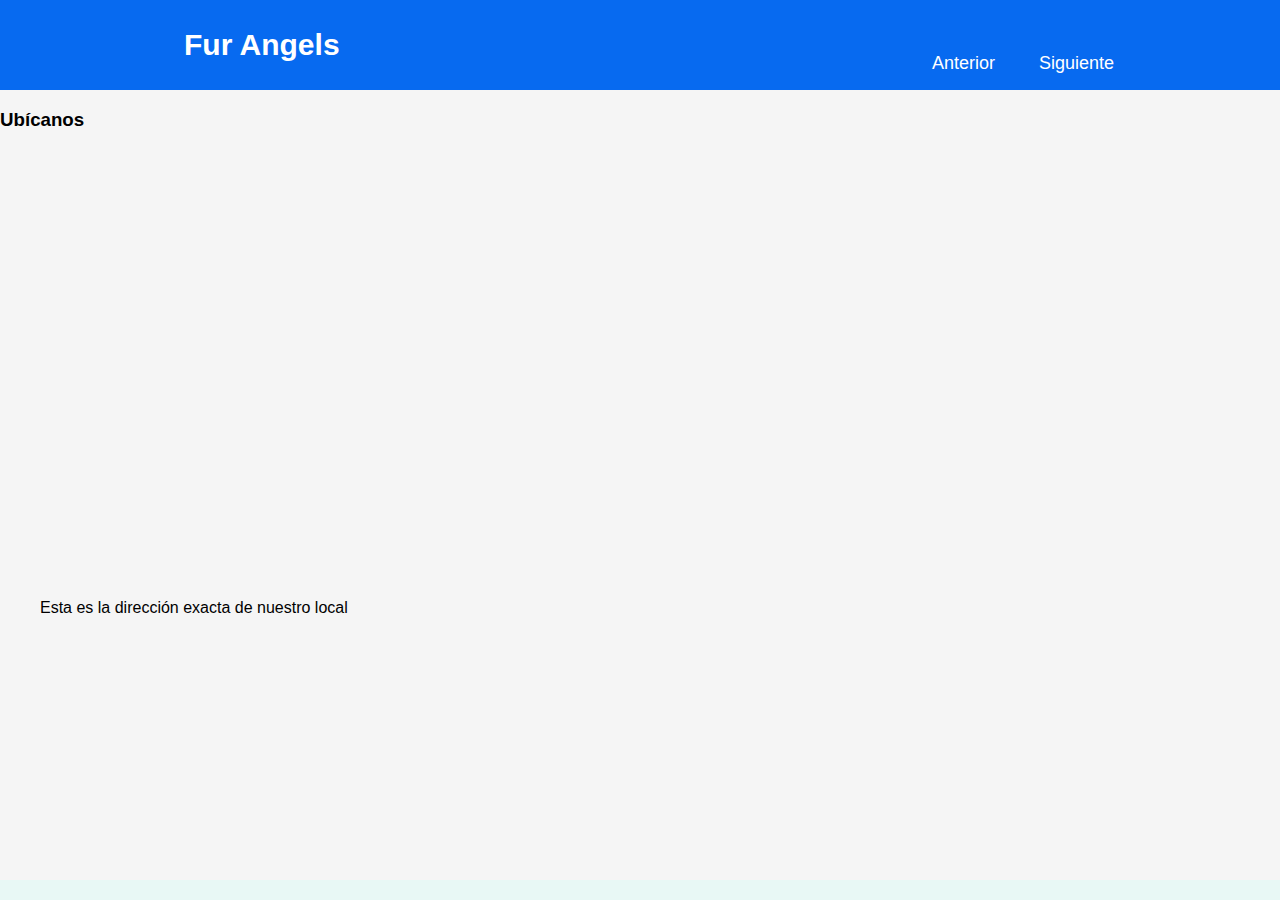
<file: src/main/resources/static/pagina5.html>
<html>
    <head>
        <title>Fur Angels</title>
        <meta charset="UTF-8">
        <link href="css/estilos.css" rel="stylesheet" type="text/css"/>
    </head>
    <body>
        <header class="encabezado">
            <nav class="navegacion">
                <a href="index.html" class="logo nav-link">Fur Angels</a>
                <ul class="nav-menu">
                    <li class="nav-menu-item"><a class="nav-link nav-menu-link" href="pagina4.html"> Anterior</a> </li>
                    <li class="nav-menu-item"><a class="nav-link nav-menu-link" href="pagina6.html"> Siguiente</a><hr></li>
                </ul>
            </nav>
        </header>
        <section class="sec-sin-aside">
            <article> 
                <h3>Ubícanos</h3>
                <figure>
                    <iframe src="https://www.google.com/maps/embed?pb=!1m18!1m12!1m3!1d62875.43055794873!2d-84.10510905136718!3d9.957702400000006!2m3!1f0!2f0!3f0!3m2!1i1024!2i768!4f13.1!3m3!1m2!1s0x8fa0e5ad1212edc5%3A0x9e65fee420d543f!2sFundaci%C3%B3n%20N%C3%B3rdicos%20De%20Costa%20Rica!5e0!3m2!1ses-419!2scr!4v1707074728292!5m2!1ses-419!2scr" width="600" height="450" style="border:0;" allowfullscreen="" referrerpolicy="no-referrer-when-downgrade"></iframe>
                    <figcaption> Esta es la dirección exacta de nuestro local </figcaption> 
                </figure>
            </article>
        </section> 
    </body>
</html>
</file>
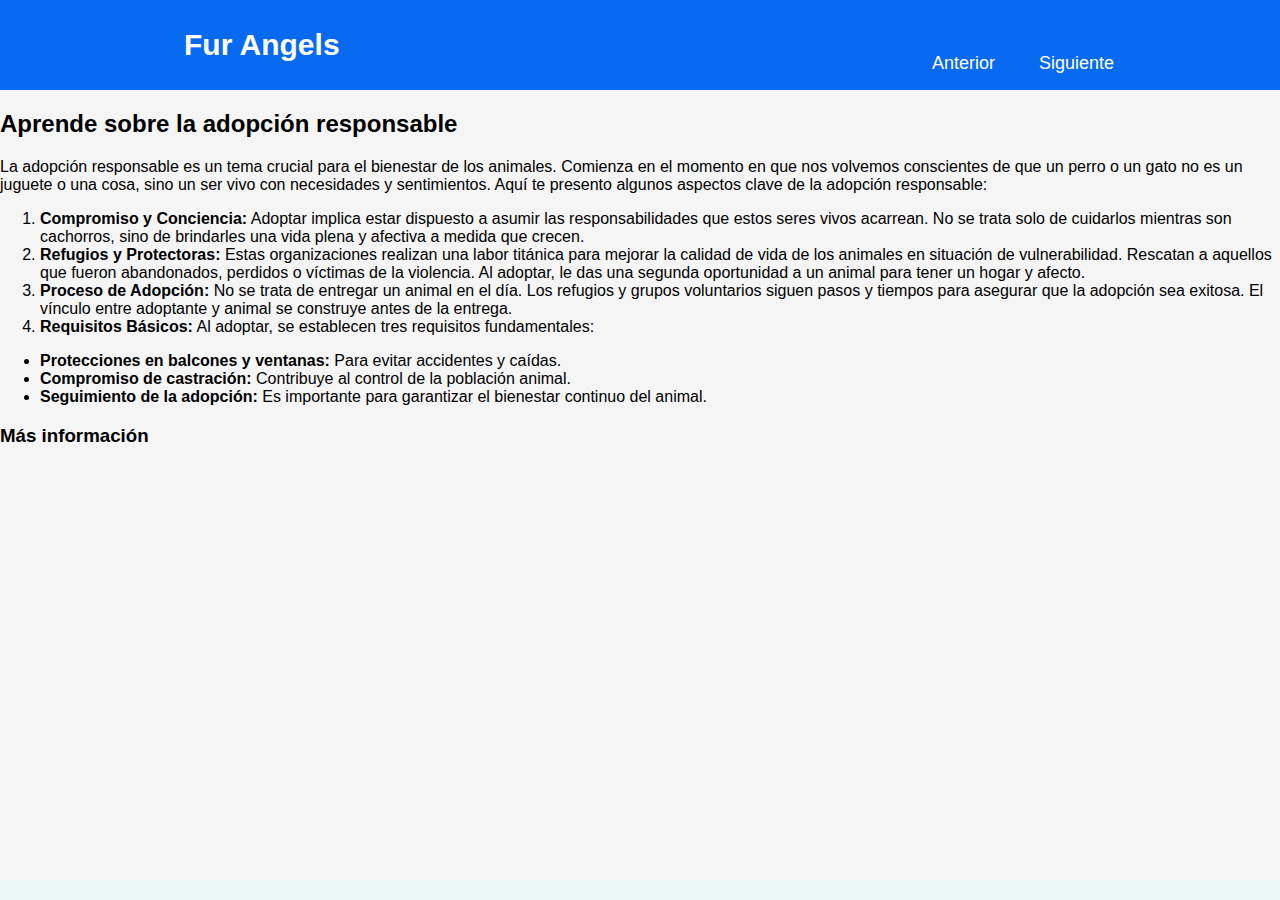
<file: src/main/resources/static/pagina6.html>
<html>
    <head>
        <title>Fur Angels</title>
        <meta charset="UTF-8">
        <link href="css/estilos.css" rel="stylesheet" type="text/css"/>
    </head>
    <body>
        <header class="encabezado">
            <nav class="navegacion">
                <a href="index.html" class="logo nav-link">Fur Angels</a>
                <ul class="nav-menu">
                    <li class="nav-menu-item"><a class="nav-link nav-menu-link" href="pagina5.html"> Anterior</a> </li>
                    <li class="nav-menu-item"><a class="nav-link nav-menu-link" href="pagina7.html"> Siguiente</a><hr></li>
                </ul>
            </nav>
        </header>
        <section class="sec-sin-aside">
            <h2>Aprende sobre la adopción responsable</h2>
            <p>La adopción responsable es un tema crucial para el bienestar de los animales. Comienza en el momento en que nos volvemos conscientes de que un perro o un gato no es un juguete o una cosa, sino un ser vivo con necesidades y sentimientos. Aquí te presento algunos aspectos clave de la adopción responsable:</p>
            <ol>
                <li><b>Compromiso y Conciencia:</b> Adoptar implica estar dispuesto a asumir las responsabilidades que estos seres vivos acarrean. No se trata solo de cuidarlos mientras son cachorros, sino de brindarles una vida plena y afectiva a medida que crecen.</li>
                <li><b>Refugios y Protectoras:</b> Estas organizaciones realizan una labor titánica para mejorar la calidad de vida de los animales en situación de vulnerabilidad. Rescatan a aquellos que fueron abandonados, perdidos o víctimas de la violencia. Al adoptar, le das una segunda oportunidad a un animal para tener un hogar y afecto.</li>
                <li><b>Proceso de Adopción:</b> No se trata de entregar un animal en el día. Los refugios y grupos voluntarios siguen pasos y tiempos para asegurar que la adopción sea exitosa. El vínculo entre adoptante y animal se construye antes de la entrega.</li>
                <li><b>Requisitos Básicos:</b> Al adoptar, se establecen tres requisitos fundamentales:</li>
            </ol>
            <ul>
                <li><b>Protecciones en balcones y ventanas:</b> Para evitar accidentes y caídas.</li>
                <li><b>Compromiso de castración:</b> Contribuye al control de la población animal.</li>
                <li><b>Seguimiento de la adopción:</b> Es importante para garantizar el bienestar continuo del animal.</li>
            </ul>
            <article> 
                <h3>Más información</h3>
                <figure>
                    <iframe width="866" height="487" src="https://www.youtube.com/embed/Jv1iolzbvZg" title="¿Adoptar o rescatar una mascota? | EXPLAINERS" frameborder="0" allow="accelerometer; autoplay; clipboard-write; encrypted-media; gyroscope; picture-in-picture; web-share" allowfullscreen></iframe>
                    <figcaption>Información sobre la adopción responsbale en el video anterior</figcaption> 
                </figure>
            </article>
        </section>
    </body>
</html>
</file>
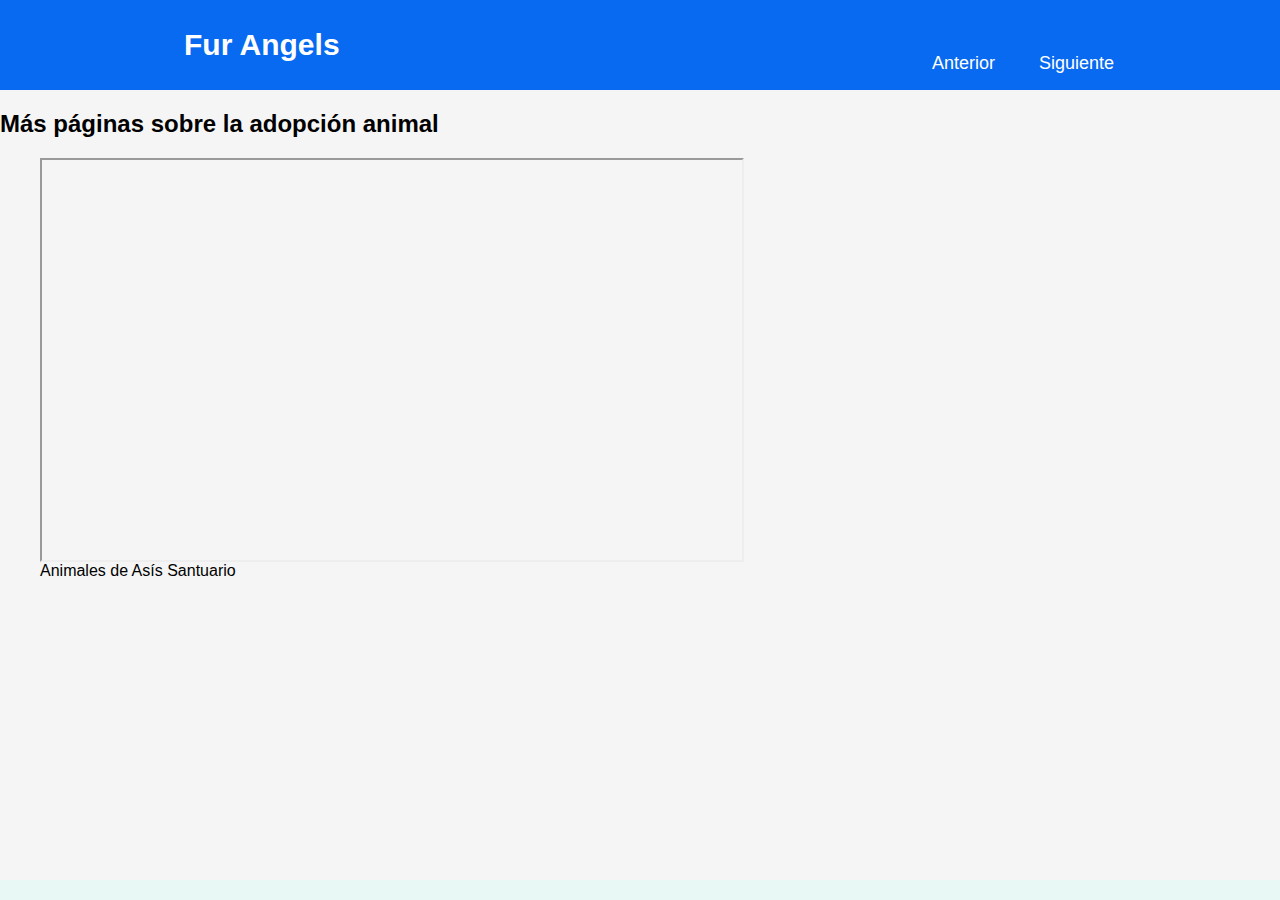
<file: src/main/resources/static/pagina7.html>
<html>
    <head>
        <title>Fur Angels</title>
        <meta charset="UTF-8">
        <link href="css/estilos.css" rel="stylesheet" type="text/css"/>
    </head>
    <body>
        <header class="encabezado">
            <nav class="navegacion">
                <a href="index.html" class="logo nav-link">Fur Angels</a>
                <ul class="nav-menu">
                    <li class="nav-menu-item"><a class="nav-link nav-menu-link" href="pagina6.html"> Anterior</a> </li>
                    <li class="nav-menu-item"><a class="nav-link nav-menu-link" href="pagina2.html"> Siguiente</a><hr></li>
                </ul>
            </nav>
        </header>
        <section class="sec-sin-aside">
            <article>
                <h2>Más páginas sobre la adopción animal</h2>
                <figure>
                    <iframe src = "https://animalesdeasis.com/es/adopcion/#:~:text=Para%20agendar%20una%20visita%20a,un%20formulario%20con%20nuestro%20personal." width = "700" height="400">                        
                    </iframe>
                    <figcaption> Animales de Asís Santuario </figcaption> 
                </figure> 
            </article>
        </section>
    </body>
</html>
</file>
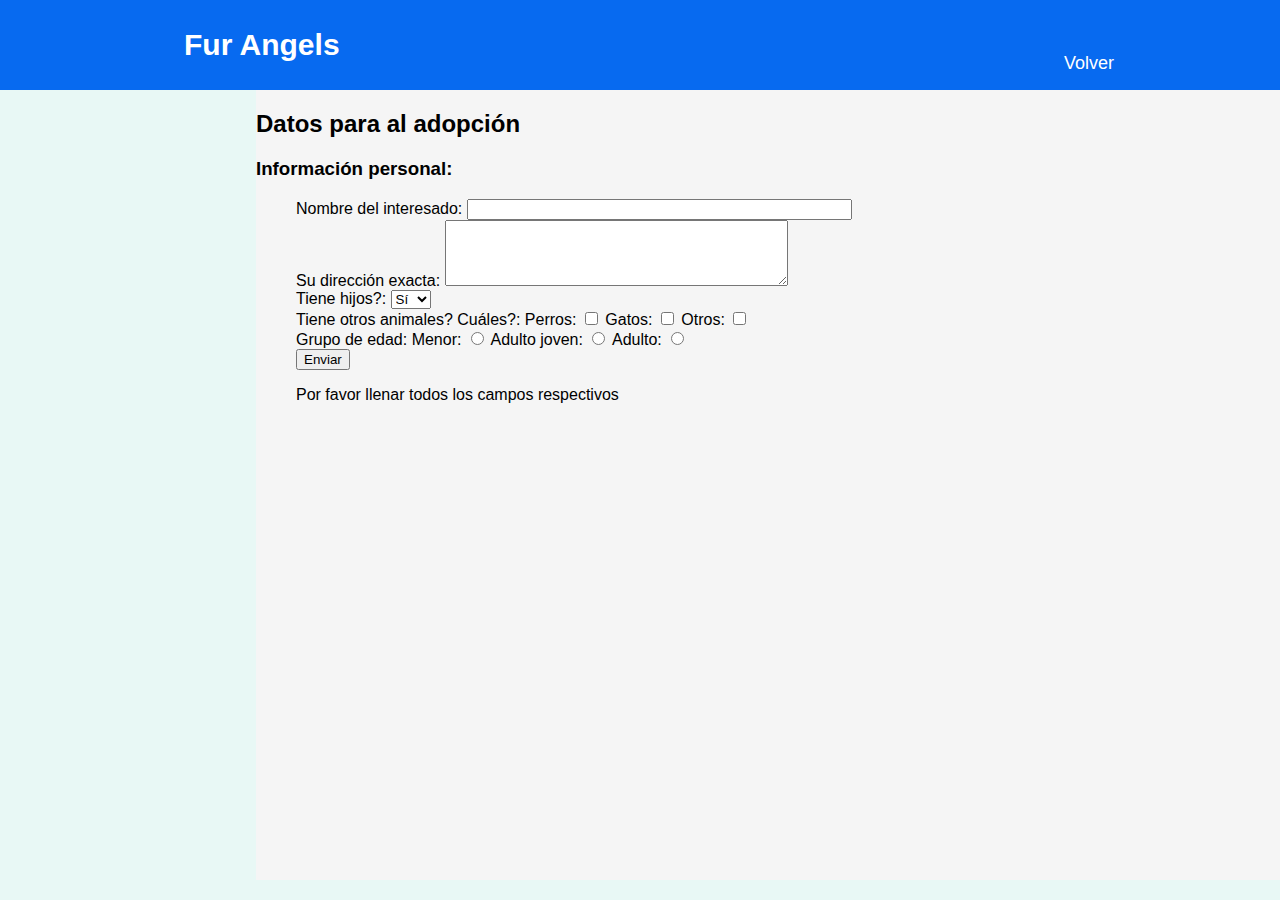
<file: src/main/resources/static/pagina8.html>
<html>
    <head>
        <title>Adopción responsable</title>
        <meta charset="UTF-8">
        <link href="css/estilos.css" rel="stylesheet" type="text/css"/>
    </head>
    <body>
        <header class="encabezado">
            <nav class="navegacion">
                <a href="index.html" class="logo nav-link">Fur Angels</a>
                <ul class="nav-menu">
                    <li class="nav-menu-item"><a class="nav-link nav-menu-link" href="index.html"> Volver</a> </li>
                </ul>
            </nav>
        </header>
        <section>
            <h2>Datos para al adopción</h2>
            <article> 
                <h3>Información personal: </h3>
                <figure>
                    <form action="/responsable/adopción" method="post">
                        Nombre del interesado:
                        <input type="text" name="nombre" value="" size="45" /><br> 
                        Su dirección exacta:
                        <textarea name="direccion" rows="4" cols="40">
                        </textarea><br>
                        Tiene hijos?:
                        <select name="hijos">
                            <option>Sí</option>
                            <option>No</option>
                        </select><br>
                        Tiene otros animales? Cuáles?:  
                        Perros: <input type="checkbox" name="perros" value="off" />
                        Gatos: <input type="checkbox" name="gatos" value="off" />
                        Otros: <input type="checkbox" name="otros" value="off" /><br>
                        Grupo de edad: 
                        Menor: <input type="radio" name="edad" value="menor" />
                        Adulto joven: <input type="radio" name="edad" value="adulto joven" />
                        Adulto: <input type="radio" name="edad" value="adulto" /><br> 
                        <input type="submit" value="Enviar"/>
                    </form>
                    <figcaption> Por favor llenar todos los campos respectivos </figcaption> 
                </figure>
            </article>
        </section>
    </body>
</html>
</file>
<file: src/main/resources/static/css/estilos.css>
body {
    box-sizing: border-box; 
    background-color: #E8F8F5;
    margin: 0; 
    font-family: sans-serif;
    padding: 80px 20px 0 
    
}

.encabezado{
    position: fixed; 
    background-color: #076AF0; 
    top: 0; 
    left: 0;
    height: 90;
    width: 100%; 
}

.navegacion{ 
    display: flex;
    justify-content: space-between;
    max-width: 992px; 
    margin: 0 auto; 
}

.nav-link{
    color: white;
    text-decoration: none;
}

.logo{
    font-size: 30px;
    font-weight: bold;
    padding: 0 40px; 
    line-height: 90px;
}

.nav-menu{
    display: flex;
    font-size: 18px;
    line-height: 90px;
    list-style: none;
}

.nav-menu-item{
    margin: 0 10px; 
}

.nav-menu-link{
    padding: 8px 12px;
    border-radius: 6px;
}

.nav-menu-link:hover{
    background-color: #024070;
    transition: 0.5s;
}

aside{
    position: fixed; 
    background-color: #17A589;
    top: 90px; 
    left: 0;
    width: 20%; 
    bottom: 20px;
}

section{
    position: fixed; 
    overflow-y: scroll;
    background-color: whitesmoke;
    top: 90px; 
    left: 20%; 
    bottom: 20px;
    right: 0;
}

.sec-sin-aside{
    position: fixed; 
    overflow-y: scroll;
    background-color: whitesmoke;
    top: 90px; 
    left: 0; 
    bottom: 20px;
    right: 0;
}

footer{
   position: fixed;
    background-color:#117A65;
    color: white;
    left:0; 
    bottom: 0;
    right: 0; 
    height: 20px;
}

tr:nth-child(odd) { 
    background-color: grey;
    color: black;
}

tr:nth-child(even){
    background-color: green;
    color: yellow;
}
</file>
